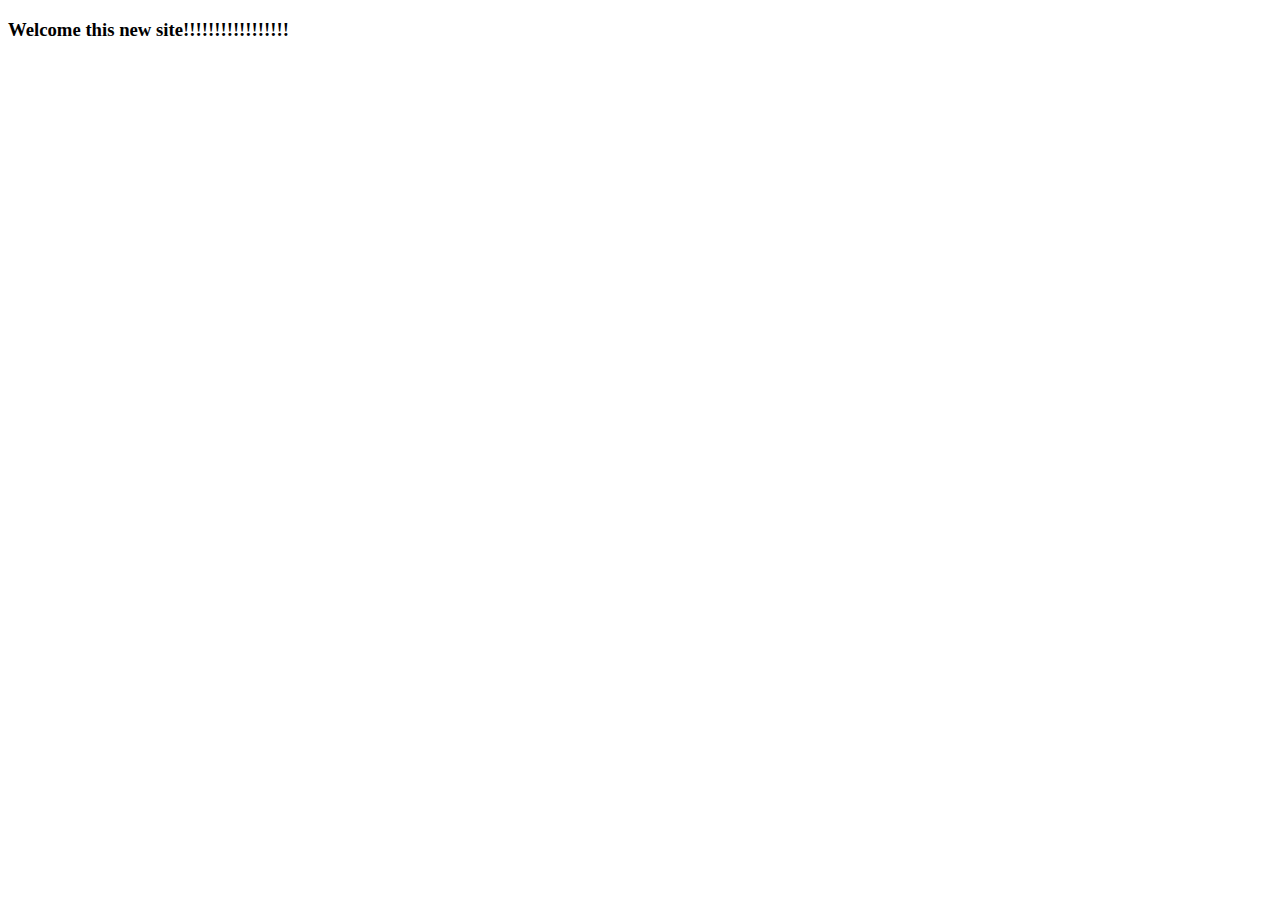
<file: pr8/app8/templates/index1.html>
<!DOCTYPE html>
<html lang="en">
<head>
    <meta charset="UTF-8">
    <meta name="viewport" content="width=device-width, initial-scale=1.0">
    <title>Document</title>
</head>
<body>
    <h3>Welcome this new site!!!!!!!!!!!!!!!!!</h3>
</body>
</html>
</file>
